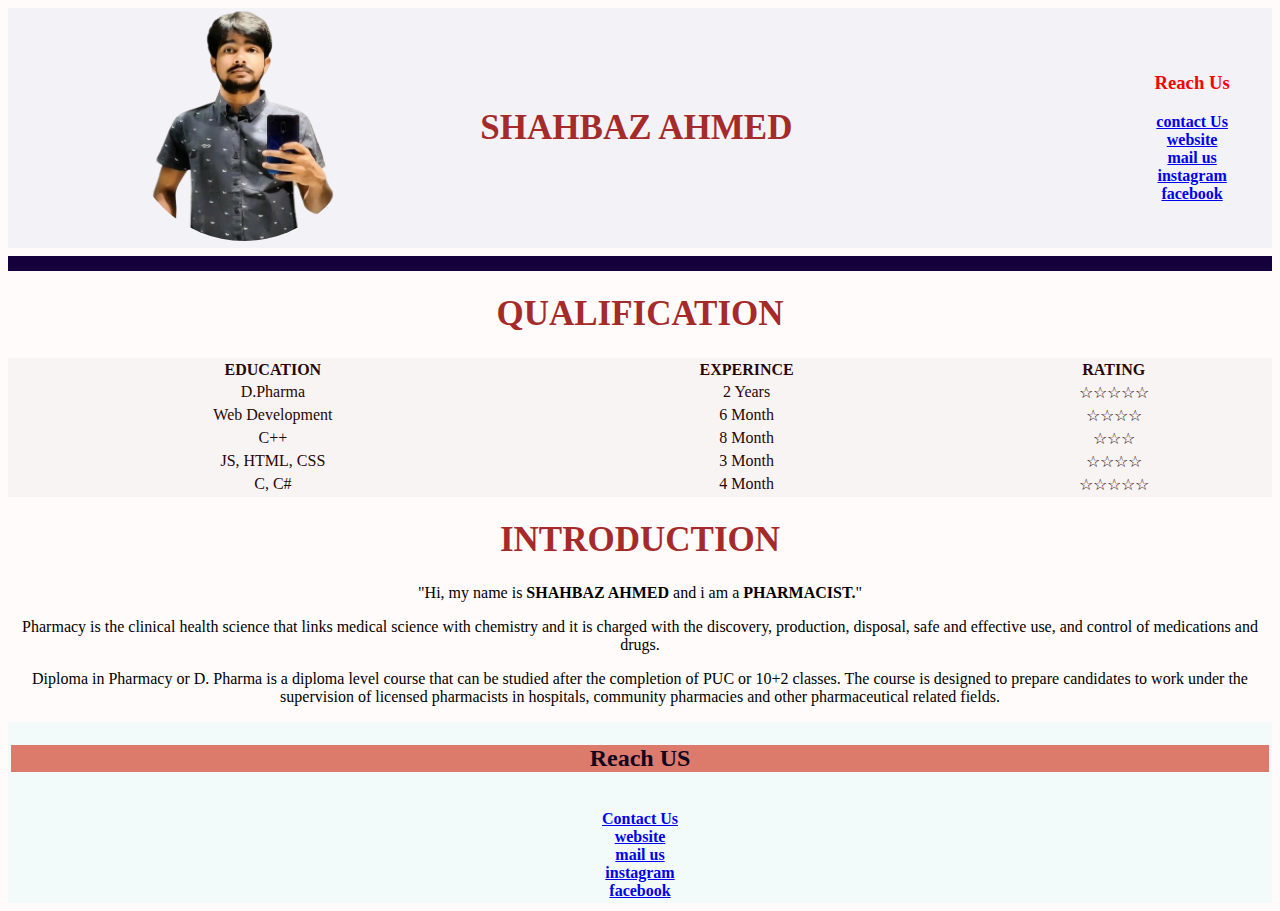
<file: index.html>
<!DOCTYPE html>
<html lang="en">
<head>
    <meta charset="UTF-8">
    <meta http-equiv="X-UA-Compatible" content="IE=edge">
    <meta name="viewport" content="width=device-width, initial-scale=1.0">
    <title>shahbaz ahmed</title>

    <link rel="stylesheet" href="./image/CSS/style.css">

</head>
        
<body>

        <table class="head" 
         align="center" >

           


            <thead >
                    <tr>
    
    
            <th><img  height="250" width="250" src="./image/shahbaz.png" alt=""></th>

            <th><h1 class="header">SHAHBAZ AHMED</h1></th>
            <th>
              
                    <h3 class="height">Reach Us</h3>
            <a href="./image/contact.html">contact Us</a>                
                  
         <br>
        
                    <a href="http://www.reliwell.in/">website</a>
        <br>
    
                    <a href="mailto:info3106@gmail.com">mail us</a>
        <br>
                    <a href="https://www.instagram.com/invites/contact/?i=1q6no1t4ydx5b&utm_content=m2pi1mc">instagram</a>
        <br>
                    <a href="https://www.facebook.com/profile.php?id=100048776601864">facebook</a>
    
               
            </th>
            

        </tr>
        </thead>

      </table>

        <hr size="15" color="#16003B" >




        <table class="intro" align="center">

            <h1>QUALIFICATION</h1>


        
            <thead>
                <tr>
                    <th>EDUCATION</th>
                    
                    <th>EXPERINCE</th>

                    <th>RATING</th>
                </tr>
            </thead>
            <tr>
                <td>D.Pharma</td>
                <td>2 Years</td>
                <td>☆☆☆☆☆</td>
            </tr>

    <tr>
            <td>Web Development</td>
            <td>6 Month</td>
            <td>☆☆☆☆</td>
        
    </tr>
        <tr>
                <td>C++</td>
                <td>8 Month</td>
                <td>☆☆☆</td>

      </tr>


      <tr>
            <td>JS, HTML, CSS</td>
            <td>3 Month</td>
            <td>☆☆☆☆</td>

      </tr>

      <tr>
            <td>C, C#</td>
            <td>4 Month</td>
            <td>☆☆☆☆☆</td>

      </tr>
           

</table>

                
            <center>
                <h1>INTRODUCTION</h1>
        
                <p> "Hi, my name is <b>SHAHBAZ AHMED</b> and i am a <b>PHARMACIST.</b>" </p>
        
                <p>
                    
                    Pharmacy is the clinical health science that links medical science with chemistry and it is charged with the discovery, production, disposal, safe and effective use, and control of medications and drugs.</p>
        
                    <p> Diploma in Pharmacy or D. Pharma is a diploma level course that can be studied after the completion of PUC or 10+2 classes. The course is designed to prepare candidates to work under the supervision of licensed pharmacists in hospitals, community pharmacies and other pharmaceutical related fields.
        
                    </p>
            </center>

            
            <table class="footer" align="center">
                    <thead>
                            <tr>
                                <th>
                                    <h2 class="center">Reach US</h2>  
           <br>

                                    <a href="./contct.html">Contact Us</a>
             <br>                         
             
                            
                                        <a href="http://www.reliwell.in/">website</a>
               <br>            
                        
                                        <a href="mailto:info3106@gmail.com">mail us</a>
                  <br>         
                                        <a href="https://www.instagram.com/invites/contact/?i=1q6no1t4ydx5b&utm_content=m2pi1mc">instagram</a>
                   <br>        
                                        <a href="https://www.facebook.com/profile.php?id=100048776601864">facebook</a>
                        
                                   
                                </th>
                            </tr>
                    </thead>
            </table>




         
    
</body>
</html>
</file>
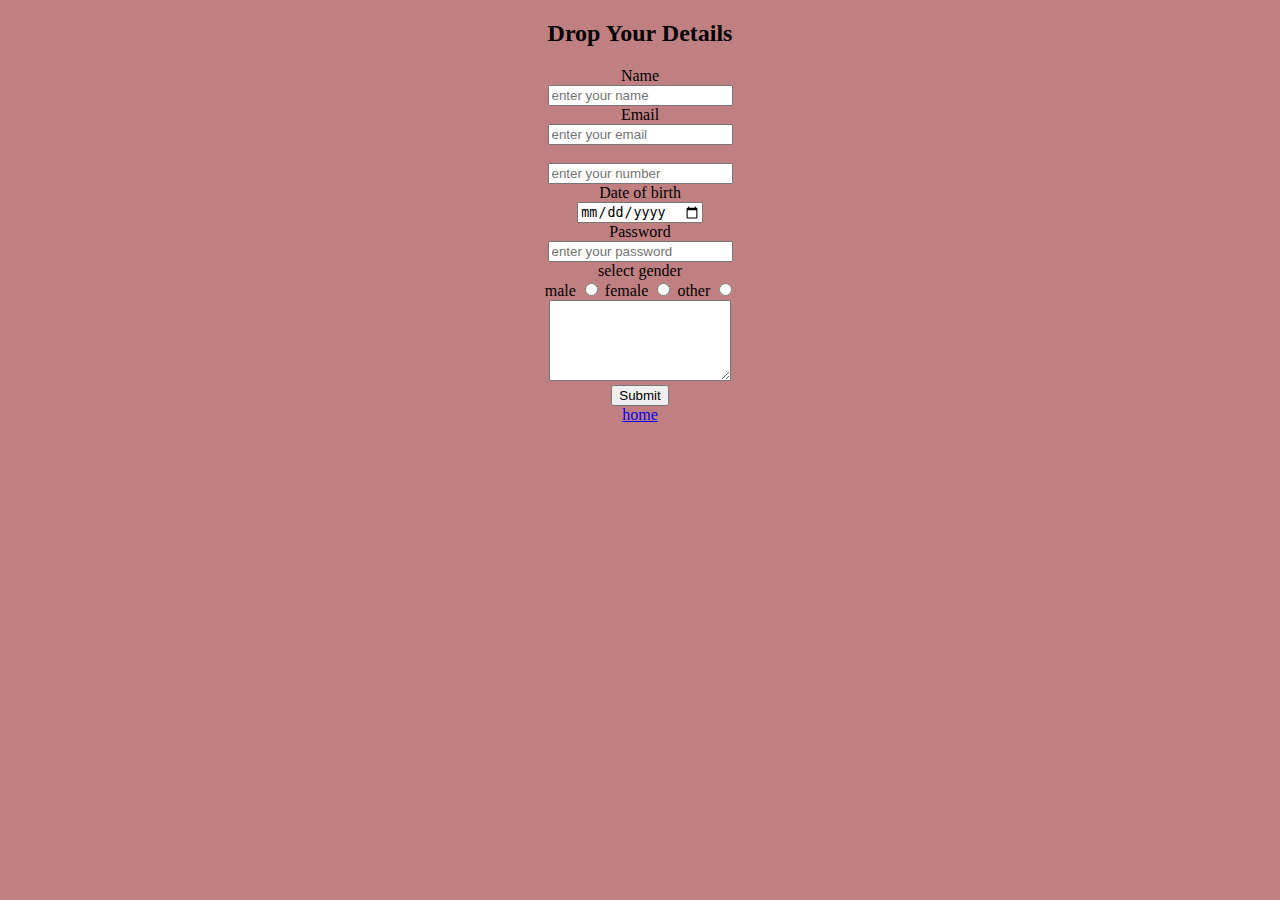
<file: image/contact.html>
<!DOCTYPE html>
<html lang="en">
<head>
    <meta charset="UTF-8">
    <meta http-equiv="X-UA-Compatible" content="IE=edge">
    <meta name="viewport" content="width=, initial-scale=1.0">
    <title>contact us</title>
</head>
<body bgcolor="#c08081">

    
        <center>
            <h2>Drop Your Details</h2>

    <form>

        <label>Name</label>
        <br>
        <input type="text" minlength="4" maxlength="8" name="username" id="" placeholder="enter your name" required>
        <br>
        <label for="">Email</label>
        <br>
        <input type="email" name="userEmail" id="" placeholder="enter your email" required>
        <br>
        <label for="Phone number"></label>
        <br>
        <input type="number" name="userContact" id="" placeholder="enter your number">
        <br>
        <label for="">Date of birth</label>
        <br>
        <input type="date" name="" id="">
        <br>
       <label for="">Password</label>
       <br>
       <input type="password" name="userpassword" id="" placeholder="enter your password">
       <br>
       
       <label for="">select gender</label>
       <br>
       <label for="gender">male</label>
       <input type="radio" name="gender" id="" >
       
       <label for="gender">female</label>
       <input type="radio" name="gender" id="">
       
       <label for="gender">other</label>
       <input type="radio" name="gender" id="">
       
       <br>
       <textarea name="" id="" cols="20" rows="5"></textarea>
       <br>
       <input type="submit" name="" >
       

       
</form>

        <table>
            
            <a href="C:\Users\admin\Desktop\website\first website\index.html"> home</a>


            <thead>
                <tr>
                    <th>

                    </th>
                    </tr>
            </thead>
        </table>





    

        </center>

</body>
</html>
</file>
<file: image/CSS/style.css>
body{
    background-color: rgb(255, 251, 251);
}

h1{
    color: brown;
     font-size: 35px;
      text-align: center;
    }

h1:hover {
     color: rgb(12, 35, 110);
     size: 100px;

}
table{
    color: rgb(187, 8, 83);
}

img{
     border-radius: 100%;
    width: 230px;
    height: 230px;
     
    }

table{ 
    color: rgb(41, 6, 6);
    width: 500px;

}

.head{
    width: 100%;
    background-color: rgb(243, 242, 247);
    border: 1ch;
    height: 200;
}

.header{
    text-align: left;
}

.center{
    text-align: center;
    background-color: rgba(214, 89, 72, 0.795);
    border: rgb(12, 35, 110);
}

.footer{
    text-align: center;
    color: rgb(14, 3, 32);
    background-color: rgb(243, 250, 250);
    width: 100%;

}
.intro{
    background-color: rgb(248, 244, 244);

    text-align: center;
    width: 100%;
    box-shadow: 10cm;

}

.height{
    color: rgb(255, 0, 0);
}
</file>
